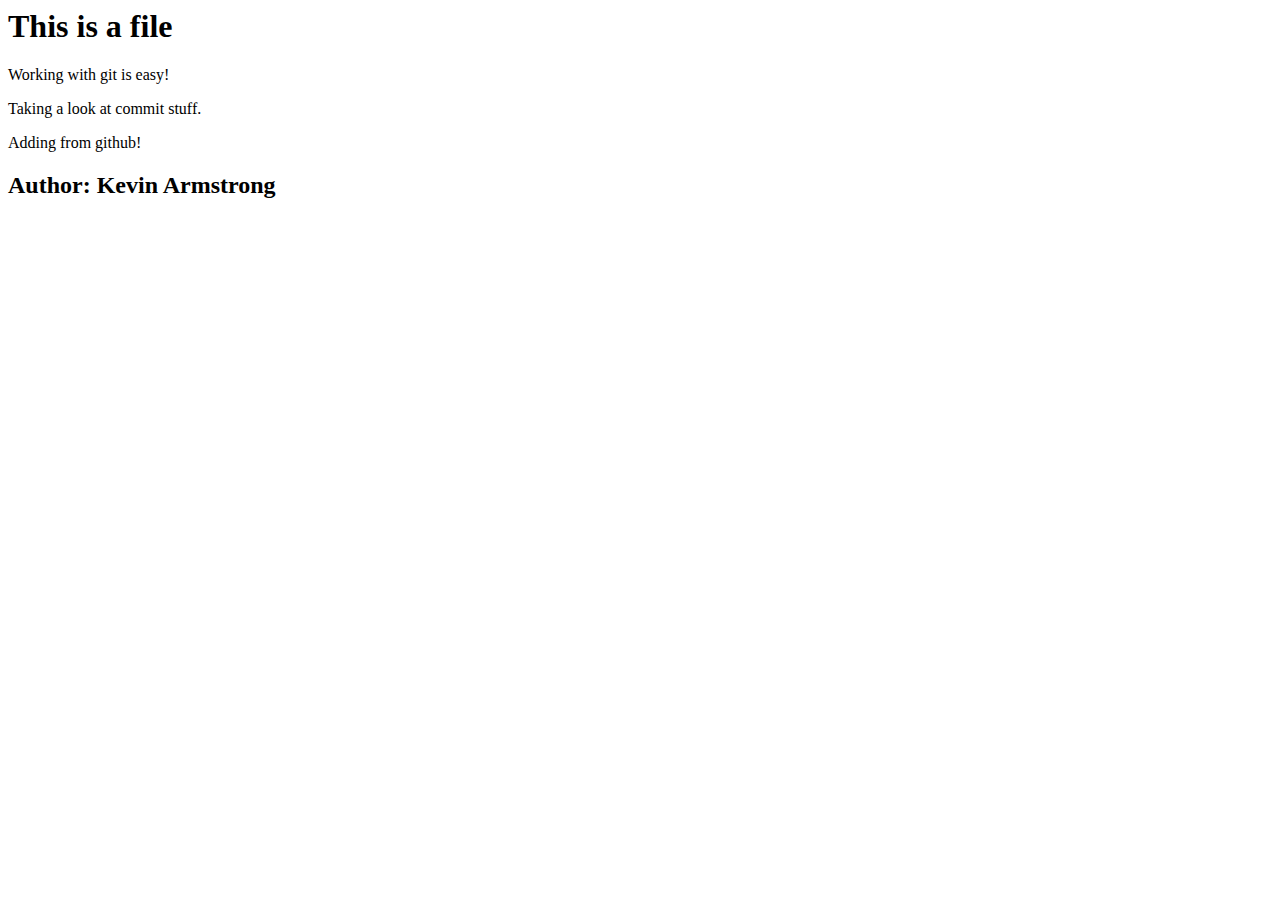
<file: index.html>
<html>

<body>

<h1>This is a file</h1>

<div>
    <p>Working with git is easy!</p>
</div>

<div>
    <p>Taking a look at commit stuff.</p>
</div>

<div>
    <p>Adding from github!</p>
</div>

<h2>Author: Kevin Armstrong</h2>

<!--Some Comments-->

</body>

</html>
</file>
